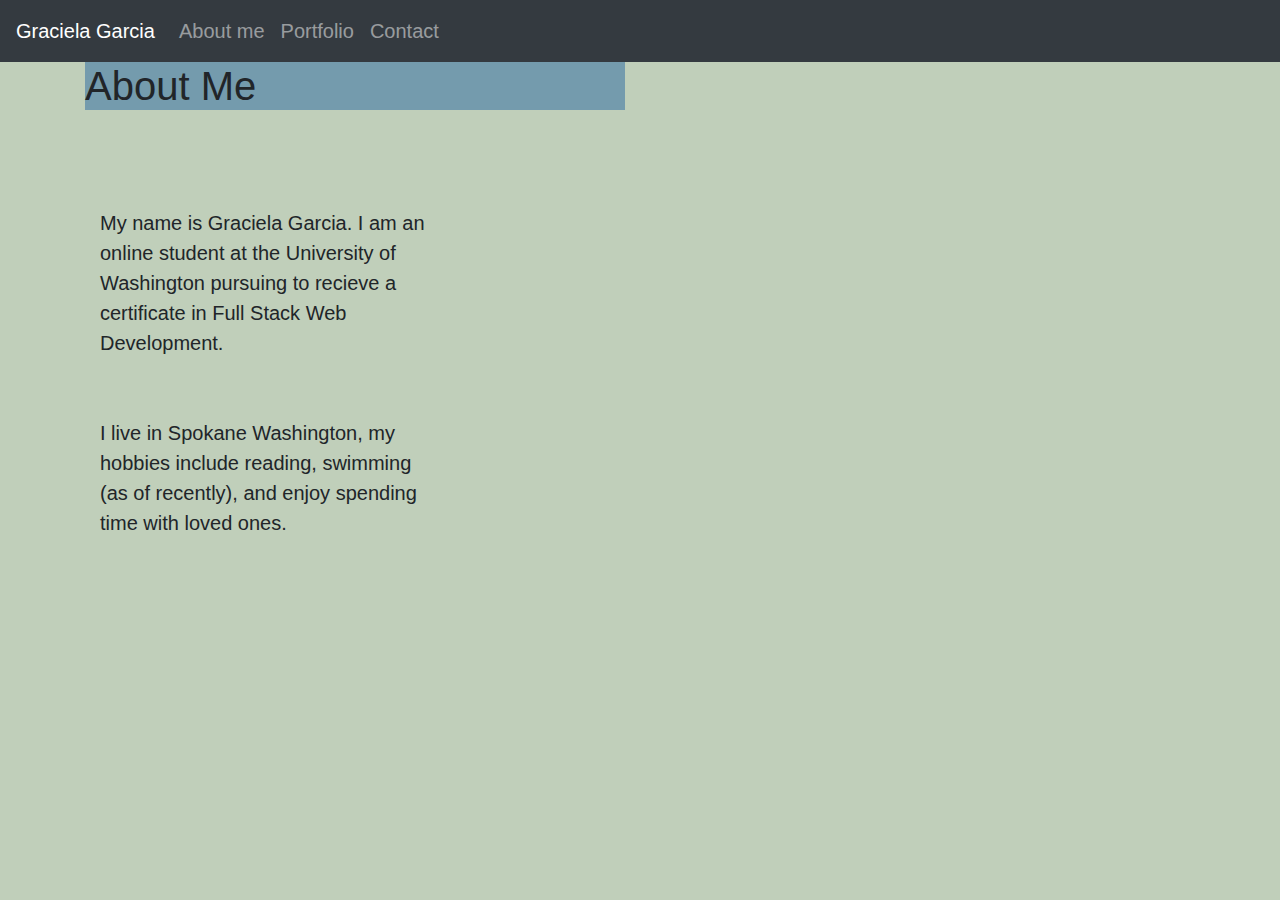
<file: index.html>
<!DOCTYPE html>
<html lang="en">

<head>
    <meta charset="UTF-8">
    <meta name="viewport" content="width=device-width, initial-scale=1.0">
    <link rel="stylesheet" href="https://stackpath.bootstrapcdn.com/bootstrap/4.4.1/css/bootstrap.min.css"
        integrity="sha384-Vkoo8x4CGsO3+Hhxv8T/Q5PaXtkKtu6ug5TOeNV6gBiFeWPGFN9MuhOf23Q9Ifjh" crossorigin="anonymous">
    <link rel="stylesheet" type="text/css" href="style.css">
    <title>Portfolio</title>
</head>

<body class="body">

    <nav class="navbar navbar-expand-lg navbar-dark bg-dark">
        <a class="navbar-brand" href="#">Graciela Garcia</a>
        <div class="collapse navbar-collapse" id="navbarSupportedContent">
            <ul class="navbar-nav mr-auto"></ul>
            <div class="collapse navbar-collapse" id="collapsibleNavbar">
                <ul class="navbar-nav">

                    <li class="nav-item">
                        <a class="nav-link" href="index.html">About me</a>
                    </li>

                    <li class="nav-item">
                        <a class="nav-link" href="portfolio.html">Portfolio</a>
                    </li>

                    <li class="nav-item">
                        <a class="nav-link" href="contact.html">Contact</a>
                    </li>

                </ul>
            </div>

        </div>
    </nav>
    <main class="container">
        <div class="row">
            <div class="col-md-6">
                <h1>About Me</h1>
                <br />
                <br />
                <div >
                    <div class="pictures">
                        <img src="./images/me.jpeg" size="20px" />
                    </div>
                    <div class="col-md-8" class="float-left">
                        My name is Graciela Garcia. I am an online student at the University of Washington pursuing to
                        recieve a certificate in Full Stack Web Development.
                        <br />
                        <br />
                        <div>
                        <img class=“img-fluid” id=“profile-picture”
                            src="images/me.jpeg" alt=“picture” />
                        </div>
                        <div>
                            I live in Spokane Washington, my hobbies include reading, swimming (as of
                            recently), and enjoy spending time with loved ones.
                        </div>
                    </div>
                </div>
            </div>
        </div>

        <script src="contact.html"></script>
        <script src="portfolio.html"></script>

</body>

</html>
</file>
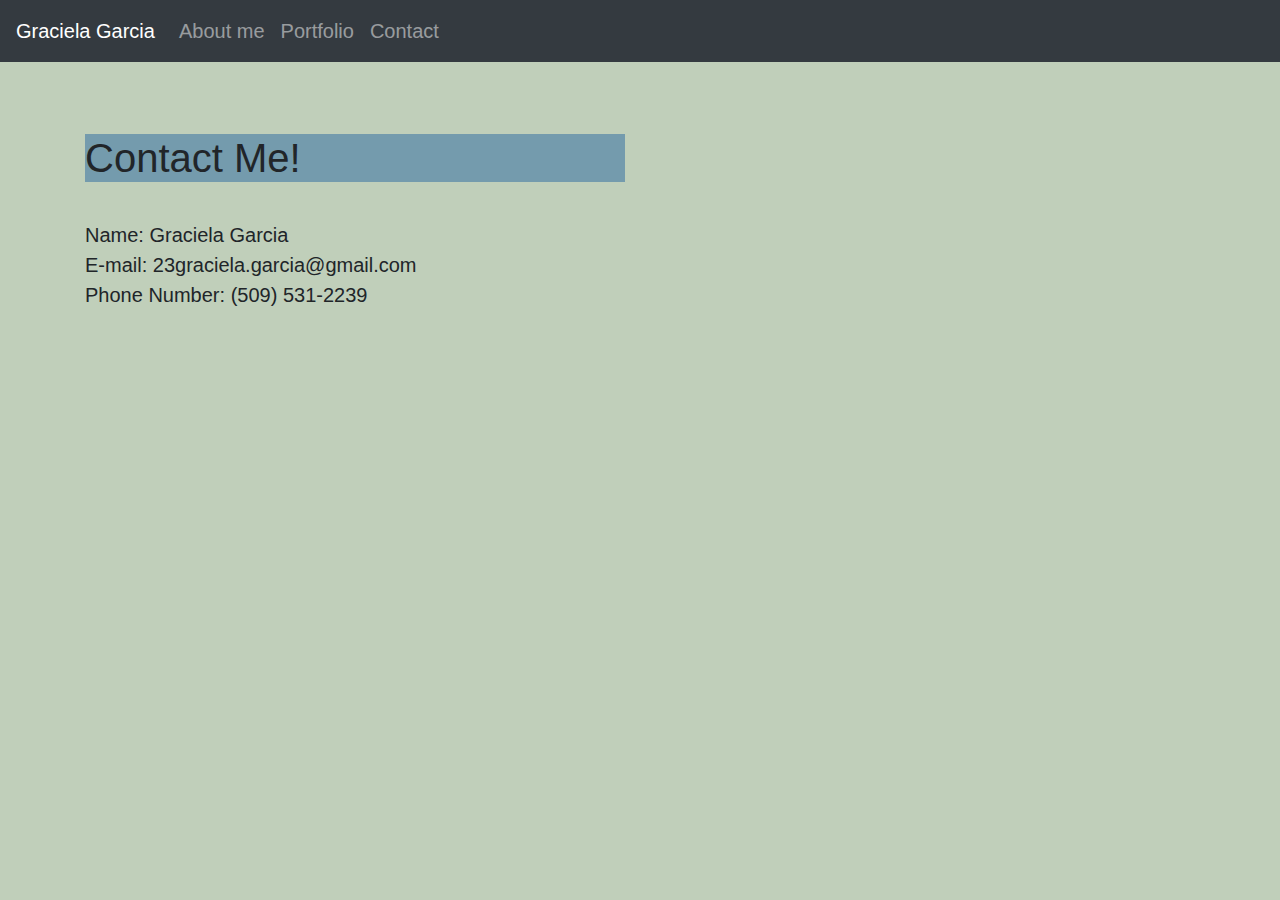
<file: contact.html>
<!DOCTYPE html>
<html lang="en">

<head>
    <meta charset="UTF-8">
    <meta name="viewport" content="width=device-width, initial-scale=1.0">
    <link rel="stylesheet" href="https://stackpath.bootstrapcdn.com/bootstrap/4.4.1/css/bootstrap.min.css"
        integrity="sha384-Vkoo8x4CGsO3+Hhxv8T/Q5PaXtkKtu6ug5TOeNV6gBiFeWPGFN9MuhOf23Q9Ifjh" crossorigin="anonymous">
    <link rel="stylesheet" type="text/css" href="style.css">
    <title>Portfolio</title>
</head>
<body class="body">
    <nav class="navbar navbar-expand-lg navbar-dark bg-dark">
        <a class="navbar-brand" href="#">Graciela Garcia</a>
        <div class="collapse navbar-collapse" id="navbarSupportedContent">
            <ul class="navbar-nav mr-auto"></ul>
            <div class="collapse navbar-collapse" id="collapsibleNavbar">
                <ul class="navbar-nav">
                    <li class="nav-item">
                        <a class="nav-link" href="index.html">About me</a>
                    </li>
                    <li class="nav-item">
                        <a class="nav-link" href="portfolio.html">Portfolio</a>
                    </li>
                    <li class="nav-item">
                        <a class="nav-link" href="contact.html">Contact</a>
                    </li>
                </ul>
            </div>
        </div>
    </nav>
    <br />
    <br />
    <br />
    <main class="container">
        <div class="row">
            <div class="col-md-6">
                <h1>Contact Me!</h1>
                <br />
                <div class=>Name: Graciela Garcia </div>
                <div class=>E-mail: 23graciela.garcia@gmail.com</div>
                <div class=>Phone Number: (509) 531-2239</div>
                <br />
                <br />
                <br />
                <div class="row">
                    <div class="col-md-3"></div>
                    <img src="images/me.jpeg">
                </div>
            </div>
            <script src="index.html"></script>
            <script src="portfolio.html"></script>
</body>

</html>
</file>
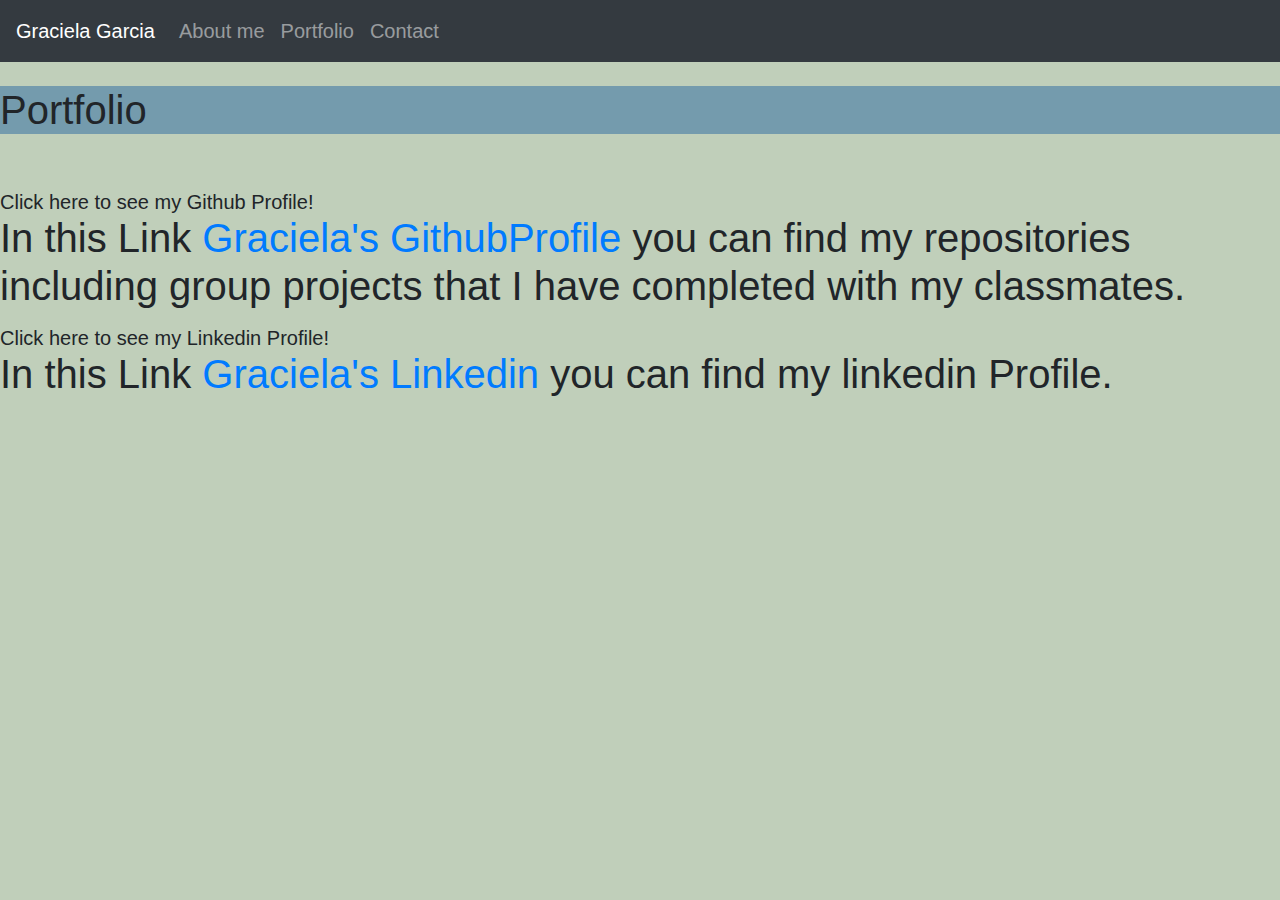
<file: portfolio.html>
<!DOCTYPE html>
<html lang="en">

<head>
  <meta charset="UTF-8">
  <meta name="viewport" content="width=device-width, initial-scale=1.0">
  <link rel="stylesheet" href="https://stackpath.bootstrapcdn.com/bootstrap/4.4.1/css/bootstrap.min.css"
    integrity="sha384-Vkoo8x4CGsO3+Hhxv8T/Q5PaXtkKtu6ug5TOeNV6gBiFeWPGFN9MuhOf23Q9Ifjh" crossorigin="anonymous">
  <link rel="stylesheet" type="text/css" href="style.css">
  <title>Portfolio</title>
</head>

<body >


  <nav class="navbar navbar-expand-lg navbar-dark bg-dark">
    <a class="navbar-brand" href="#">Graciela Garcia</a>
    <div class="collapse navbar-collapse" id="navbarSupportedContent">
      <ul class="navbar-nav mr-auto"></ul>
      <div class="collapse navbar-collapse" id="collapsibleNavbar">
        <ul class="navbar-nav">

          <li class="nav-item">
            <a class="nav-link" href="index.html">About me</a>
          </li>

          <li class="nav-item">
            <a class="nav-link" href="portfolio.html">Portfolio</a>
          </li>

          <li class="nav-item">
            <a class="nav-link" href="contact.html">Contact</a>
          </li>

        </ul>
      </div>

    </div>
  </nav>
  <br />
 

  <div class="h1">
    <h1 class="h1">Portfolio</h1>
    <br />

    <div class= "div">Click here to see my Github Profile!</div>
    <p class="p1">
       In this Link <a href="https://github.com/graciela23garcia">Graciela's GithubProfile</a> you can find my repositories including group projects that I have completed with my classmates.
    </p>
    <div class= "div">Click here to see my Linkedin Profile!</div>
    <p class="p1">
       In this Link <a href="https://www.linkedin.com/in/graciela-garcia-2298291b3/">Graciela's Linkedin</a> you can find my linkedin Profile.
    </p>


            <div class="row">
              <div class="col-6 col-sm-3 m-3 mr-2">
                <img src="images/github.png">
              </div>
              <div class="col-6 col-sm-3 m-3">
                <img src="images/me.jpeg">
              </div>
              <div class="w-100"></div>
              <div class="col-6 col-sm-3 m-3">
                <img src="images/me.jpeg">
              </div>
          </div>
        </div>
              </div>
            </div>
          </div>
        </div>
    </div>
  </div>




  </div>
  </h2>
  </div>




  </main>
  <script src="contact.html"></script>
  <script src="index.html"></script>
</body>

</html>
</file>
<file: style.css>
img {
    display: block;
    width: 10%;
    border-radius: 8px;
    width: 5px;  
    height: auto;  
    text-align: center;  
    padding: 15px;  
  }
  #pictures {
    height: 400px;
    width: 500px;
  }
  body {
    background-color: #C0CFBA;
  }

  nav {
    background-color: rgb(16, 17, 10);
  }
  h1 {
    background-color: rgb(116, 155, 173);
    
  }
  div {
  font-size: 20px;
  }
  p1 {
    font-size: 20px;
  }
</file>
